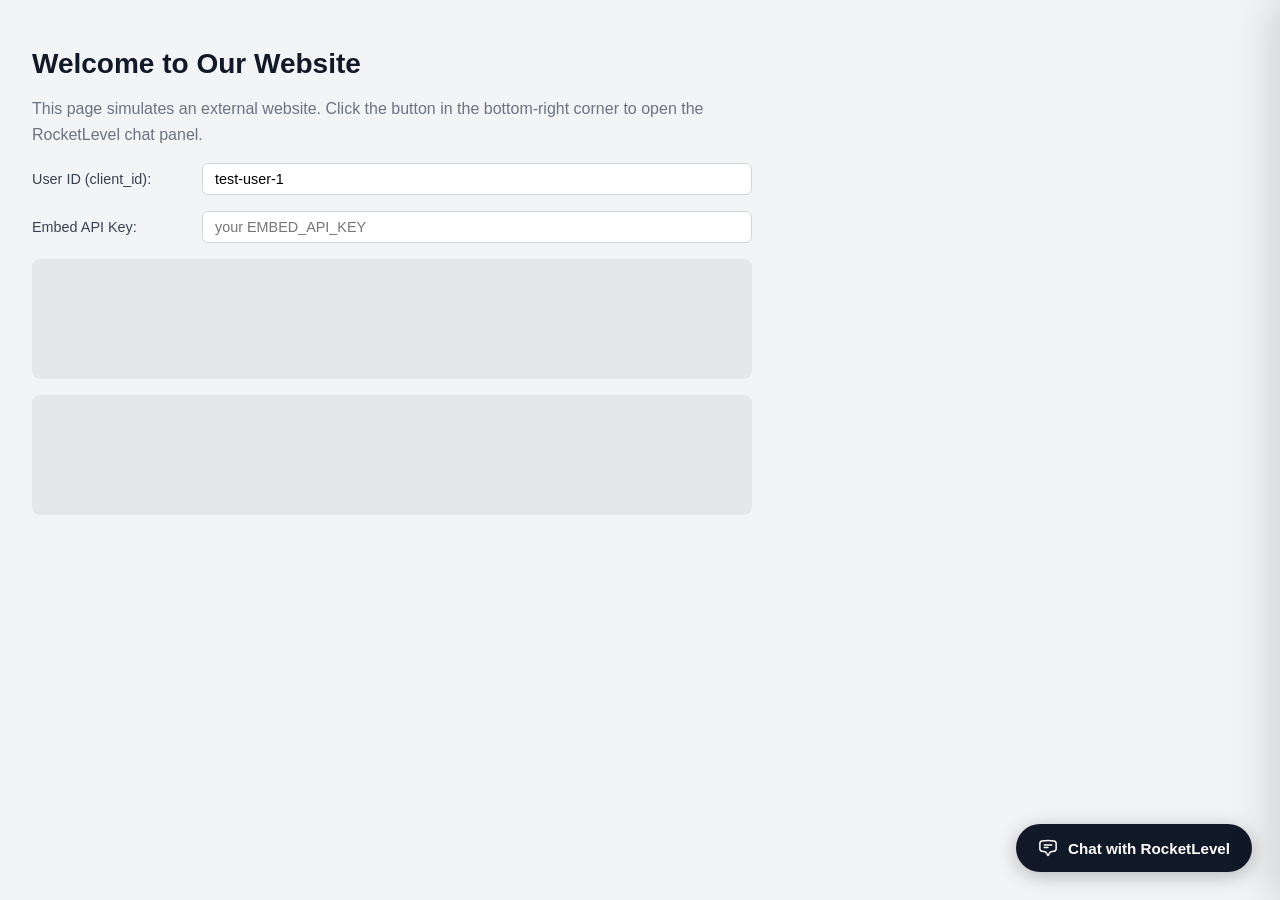
<file: embed-test/index.html>
<!DOCTYPE html>
<html lang="en">
<head>
  <meta charset="UTF-8" />
  <meta name="viewport" content="width=device-width, initial-scale=1.0" />
  <title>Embed Test — RocketLevel</title>
  <style>
    * { box-sizing: border-box; margin: 0; padding: 0; }

    body {
      background: #f3f4f6;
      font-family: sans-serif;
      min-height: 100vh;
      padding: 48px 32px;
    }

    /* Fake page content */
    .page-content {
      max-width: 720px;
      display: flex;
      flex-direction: column;
      gap: 16px;
    }
    .page-content h1 { font-size: 1.75rem; color: #111827; }
    .page-content p { font-size: 1rem; color: #6b7280; line-height: 1.6; }
    .placeholder-block {
      height: 120px;
      background: #e5e7eb;
      border-radius: 8px;
    }

    /* User ID / API key fields */
    .field-row {
      display: flex;
      align-items: center;
      gap: 10px;
    }
    .field-row label { font-size: 0.9rem; color: #374151; font-weight: 500; white-space: nowrap; width: 160px; }
    .field-row input {
      flex: 1;
      border: 1px solid #d1d5db;
      border-radius: 6px;
      padding: 7px 12px;
      font-size: 0.9rem;
      outline: none;
    }
    .field-row input:focus { border-color: #6366f1; box-shadow: 0 0 0 2px rgba(99,102,241,0.2); }
    #open-error { font-size: 0.85rem; color: #dc2626; display: none; }

    /* Floating chat button */
    #chat-btn {
      position: fixed;
      bottom: 28px;
      right: 28px;
      display: flex;
      align-items: center;
      gap: 10px;
      background: #111827;
      color: #fff;
      border: none;
      border-radius: 999px;
      padding: 14px 22px;
      font-size: 0.95rem;
      font-weight: 600;
      cursor: pointer;
      box-shadow: 0 4px 20px rgba(0,0,0,0.25);
      transition: background 0.2s, transform 0.15s;
      z-index: 100;
    }
    #chat-btn:hover { background: #1f2937; transform: translateY(-2px); }
    #chat-btn svg { width: 20px; height: 20px; flex-shrink: 0; }

    /* Slide-in panel */
    #chat-panel {
      position: fixed;
      top: 0;
      right: 0;
      width: 480px;
      max-width: 100vw;
      height: 100vh;
      background: #fff;
      box-shadow: -8px 0 40px rgba(0,0,0,0.15);
      display: flex;
      flex-direction: column;
      transform: translateX(100%);
      transition: transform 0.35s cubic-bezier(0.4, 0, 0.2, 1);
      z-index: 200;
    }
    #chat-panel.open { transform: translateX(0); }

    #chat-panel iframe {
      flex: 1;
      width: 100%;
      border: none;
    }

    /* Backdrop */
    #backdrop {
      position: fixed;
      inset: 0;
      background: rgba(0,0,0,0.25);
      opacity: 0;
      pointer-events: none;
      transition: opacity 0.35s;
      z-index: 150;
    }
    #backdrop.visible { opacity: 1; pointer-events: all; }
  </style>
</head>
<body>

  <!-- Fake page content -->
  <div class="page-content">
    <h1>Welcome to Our Website</h1>
    <p>This page simulates an external website. Click the button in the bottom-right corner to open the RocketLevel chat panel.</p>
    <div class="field-row">
      <label for="user-id">User ID (client_id):</label>
      <input id="user-id" type="text" placeholder="e.g. user-123" value="test-user-1" />
    </div>
    <div class="field-row">
      <label for="api-key">Embed API Key:</label>
      <input id="api-key" type="text" placeholder="your EMBED_API_KEY" />
    </div>
    <div id="open-error"></div>
    <div class="placeholder-block"></div>
    <div class="placeholder-block"></div>
  </div>

  <!-- Floating button -->
  <button id="chat-btn" onclick="openChat()">
    <svg xmlns="http://www.w3.org/2000/svg" fill="none" viewBox="0 0 24 24" stroke-width="1.8" stroke="currentColor">
      <path stroke-linecap="round" stroke-linejoin="round" d="M7.5 8.25h9m-9 3H12m-9.75 1.51c0 1.6 1.123 2.994 2.707 3.227 1.129.166 2.27.293 3.423.379.35.026.67.21.865.501L12 21l2.755-4.133a1.14 1.14 0 0 1 .865-.501 48.172 48.172 0 0 0 3.423-.379c1.584-.233 2.707-1.626 2.707-3.228V6.741c0-1.602-1.123-2.995-2.707-3.228A48.394 48.394 0 0 0 12 3c-2.392 0-4.744.175-7.043.513C3.373 3.746 2.25 5.14 2.25 6.741v6.018Z" />
    </svg>
    Chat with RocketLevel
  </button>

  <!-- Backdrop -->
  <div id="backdrop" onclick="closeChat()"></div>

  <!-- Slide-in panel -->
  <div id="chat-panel">
    <iframe src="about:blank" title="RocketLevel Chat" loading="lazy"></iframe>
  </div>

  <script>
    async function openChat() {
      const clientId = document.getElementById('user-id').value.trim();
      const apiKey = document.getElementById('api-key').value.trim();
      const errorEl = document.getElementById('open-error');
      errorEl.style.display = 'none';

      if (!clientId || !apiKey) {
        errorEl.textContent = 'Please enter both User ID and Embed API Key.';
        errorEl.style.display = 'block';
        return;
      }

      let iframeSrc = 'http://localhost:5173/?embed=1';

      try {
        const res = await fetch('http://localhost:7377/embed-token', {
          method: 'POST',
          headers: {
            'Content-Type': 'application/json',
            'Authorization': 'Bearer ' + apiKey,
          },
          body: JSON.stringify({ client_id: clientId }),
        });
        if (!res.ok) {
          const err = await res.json().catch(() => ({}));
          errorEl.textContent = 'Failed to get embed token: ' + (err.detail || res.status);
          errorEl.style.display = 'block';
          return;
        }
        const { token } = await res.json();
        iframeSrc = 'http://localhost:5173/?embed=1&embed_token=' + encodeURIComponent(token);
      } catch (e) {
        errorEl.textContent = 'Network error calling /embed-token: ' + e.message;
        errorEl.style.display = 'block';
        return;
      }

      document.querySelector('#chat-panel iframe').src = iframeSrc;
      document.getElementById('chat-panel').classList.add('open');
      document.getElementById('backdrop').classList.add('visible');
    }
    function closeChat() {
      document.getElementById('chat-panel').classList.remove('open');
      document.getElementById('backdrop').classList.remove('visible');
    }
    document.addEventListener('keydown', (e) => { if (e.key === 'Escape') closeChat(); });
    window.addEventListener('message', (e) => { if (e.data?.type === 'rldashboard:close') closeChat(); });
  </script>

</body>
</html>
</file>
